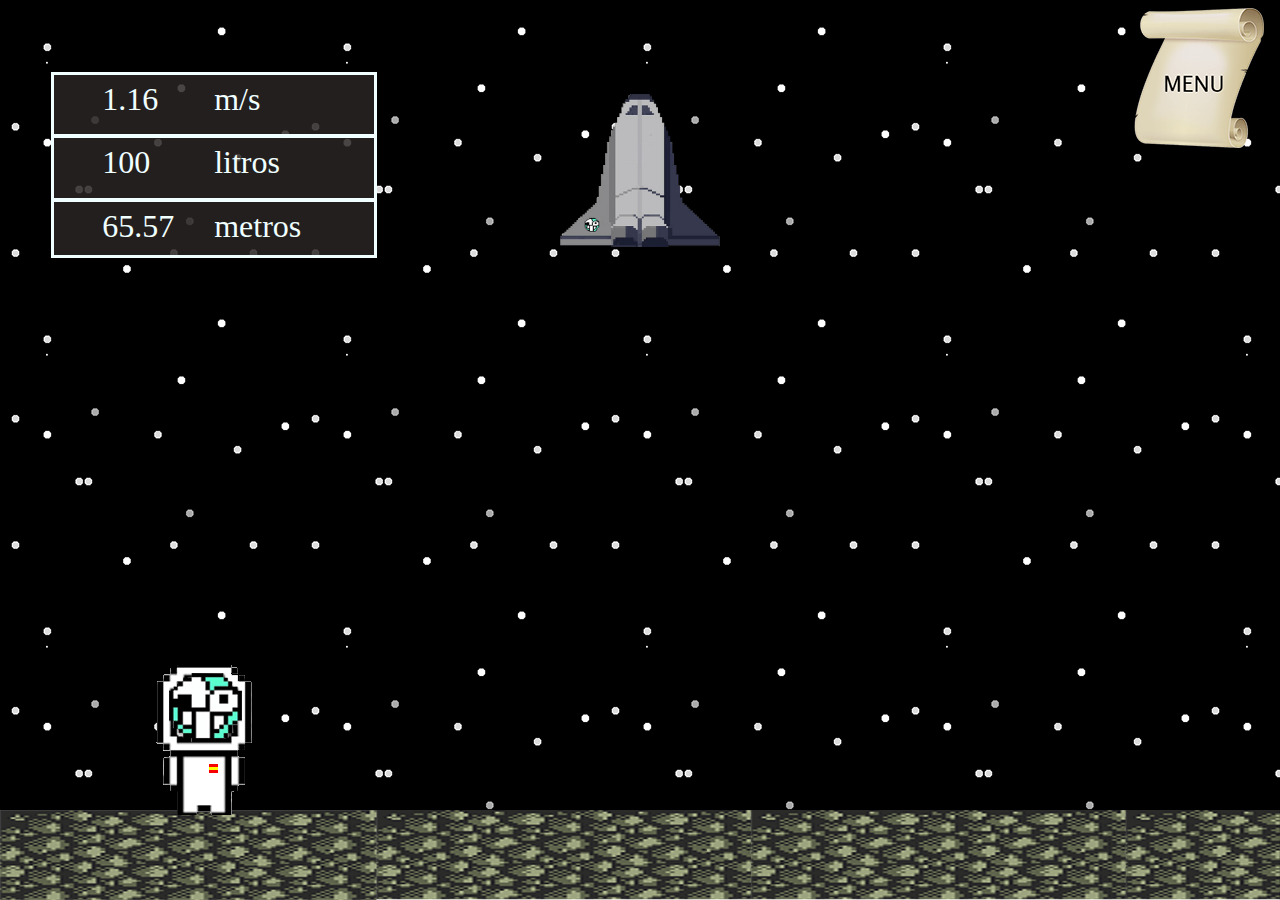
<file: Lunar Lander/index.html>
﻿<!DOCTYPE html>
<head>
	<meta charset="UTF-8">
	<title>Lunar Lander Luis Rigo </title>
	<meta name="description" content="">
	<meta name="viewport" content="width=device-width, initial-scale=1.0">
	<link rel="stylesheet" type="text/css" media="screen and (min-width:741px)" href="css/Horizontal.css">
	<link rel="stylesheet" type="text/css" media="screen and (max-width:740px)" href="css/Vertical.css">
	<script type="text/javascript"  src="js/js.js"></script>
</head>

<body>
	<div class="menu">
		<img src="img/menu.png" alt="menu">
	</div>
	<img class="suelo" src="img/suelo.png" alt="Suelo">
	<div class="astronauta">
		<img src="img/astronauta.png" alt="astronauta">
	</div>
	<div id="divnave">
		<img class="nave" id="naveApagada" src="img/naveApagada.png" alt="naveApagada">
		<img class="nave" id="naveEncendida" src="img/naveEncendida.png" alt="naveEncendida" style=display:none>
		<img class="nave" id="explosion" src="img/explosion.png" alt="explosion" style=display:none>
	</div>
	<ul id="cpanel">
		<li class="velocidad">
			<p class="velocidad1">100</p>
			<p class="velocidad2">m/s</p>
		</li>
		<li class="fuel">
			<p class="fuel1">100</p>
			<p class="fuel2"> litros</p>
		</li>	
		<li class="altura">
			<p class="altura1">20</p>
			<p class="altura2">metros</p>
		</li>
	</ul>
	<ul id="barra">
		<li id="reanudar"><a class="active" href="#home">PLAY</a></li>
		<li id="restart"><a href="#restart">RESTART</a></li>
		<li id="about"><a href="#contact">ABOUT</a></li>
		<li id="instrucciones"><a href="#about">INSTRUCTIONS</a></li>
	</ul>
	<div id="acercade">
		<h1>ACERCA DE:</h1>
        <b> Autor: Luis Rigo</b><br>
		<b>El juego ha sido desarrollado utilizando código javascript, html y css. Como editor de texto se ha utilizado NotePad++.</b><br> 
		<div id="ocultar">
			<h3>Ocultar Acerca De</h3>
				<br>
		</div>
	</div>
	<div id="instruccionestexto">
			<h1> Instrucciones:</h1>
			<br>
			<b> El objetivo del juego es hacer aterrizar la nave a una velocidad mínima para que no explote.</b><br>
			<br>
			<b> Pulsando cualquiera tecla, harás accionar el motor de la nave, pero ten cuidado con no quedarte sin gasolina.</b><br>
			<br>
			<b> Si consigues aterrizar a una velocidad prudente habrás ganado el juego!</b><br>
			<br>
			<b> Pulsando el icono menú, se abrirá un menú desplegable con opciones como Reanudar o Reiniciar, pruébalo!</b><br>
			<br>
			<div id="ocultarinstrucciones">
				<h3>Ocultar Instrucciones</h3>
				<br>
			</div>
	</div>
	<div id ="felicidades">
		<h1> HAS GANADO!</h1> <br>
		<div id="ocultarvictoria">
		<h3>Ocultar</h3>
		<br>
		</div>
	</div>
	<div id ="perdido">
		<h1> HAS PERDIDO!</h1><br>
		<div id="ocultarderrota">
				<h3>Ocultar</h3>
				<br>
		</div>
	</div>
	<div id="pausado">
		<h1> JUEGO PAUSADO </h1>
	</div>
	<div id="aboutvertical">
		<b> Autor: Luis Rigo</b><br>
		<b>El juego ha sido desarrollado utilizando código javascript, html y css. Como editor de texto se ha utilizado NotePad++.</b><br>
	</div>
</body>
</html>
</file>
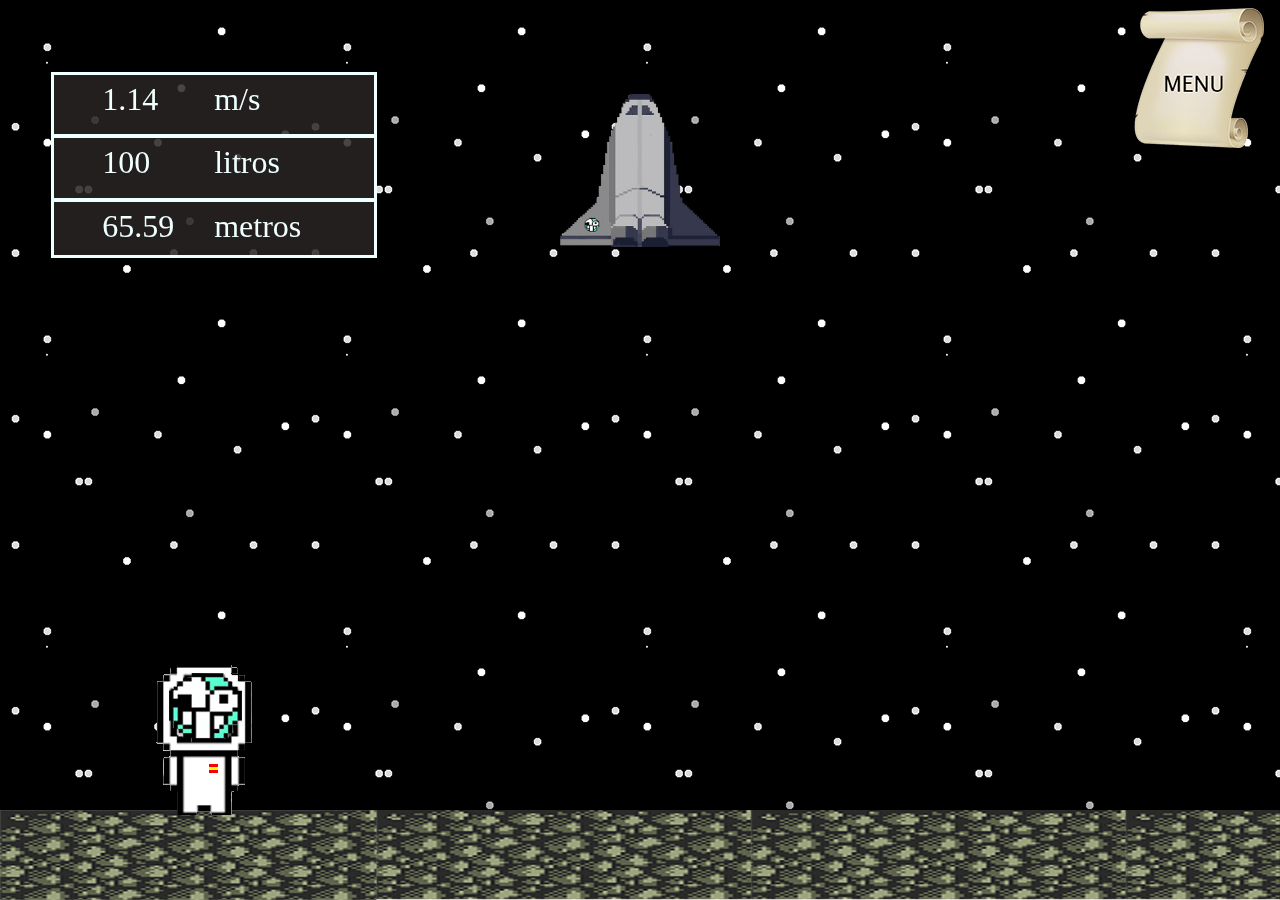
<file: Minify/index.html>
﻿<!DOCTYPE html><head><meta charset=UTF-8><title>Lunar Lander Luis Rigo</title><meta content=""name=description><meta content="width=device-width,initial-scale=1"name=viewport><link href=css/Horizontal.css media="screen and (min-width:741px)"rel=stylesheet><link href=css/Vertical.css media="screen and (max-width:740px)"rel=stylesheet><script src=js/js.js></script></head><div class=menu><img alt=menu src=img/menu.png></div><img alt=Suelo src=img/suelo.png class=suelo><div class=astronauta><img alt=astronauta src=img/astronauta.png></div><div id=divnave><img alt=naveApagada src=img/naveApagada.png class=nave id=naveApagada> <img alt=naveEncendida src=img/naveEncendida.png class=nave id=naveEncendida style=display:none> <img alt=explosion src=img/explosion.png class=nave id=explosion style=display:none></div><ul id=cpanel><li class=velocidad><p class=velocidad1>100<p class=velocidad2>m/s<li class=fuel><p class=fuel1>100<p class=fuel2>litros<li class=altura><p class=altura1>20<p class=altura2>metros</ul><ul id=barra><li id=reanudar><a href=#home class=active>PLAY</a><li id=restart><a href=#restart>RESTART</a><li id=about><a href=#contact>ABOUT</a><li id=instrucciones><a href=#about>INSTRUCTIONS</a></ul><div id=acercade><h1>ACERCA DE:</h1><b>Autor: Luis Rigo</b><br><b>El juego ha sido desarrollado utilizando código javascript, html y css. Como editor de texto se ha utilizado NotePad++.</b><br><div id=ocultar><h3>Ocultar Acerca De</h3><br></div></div><div id=instruccionestexto><h1>Instrucciones:</h1><br><b>El objetivo del juego es hacer aterrizar la nave a una velocidad mínima para que no explote.</b><br><br><b>Pulsando cualquiera tecla, harás accionar el motor de la nave, pero ten cuidado con no quedarte sin gasolina.</b><br><br><b>Si consigues aterrizar a una velocidad prudente habrás ganado el juego!</b><br><br><b>Pulsando el icono menú, se abrirá un menú desplegable con opciones como Reanudar o Reiniciar, pruébalo!</b><br><br><div id=ocultarinstrucciones><h3>Ocultar Instrucciones</h3><br></div></div><div id=felicidades><h1>HAS GANADO!</h1><br><div id=ocultarvictoria><h3>Ocultar</h3><br></div></div><div id=perdido><h1>HAS PERDIDO!</h1><br><div id=ocultarderrota><h3>Ocultar</h3><br></div></div><div id=pausado><h1>JUEGO PAUSADO</h1></div><div id=aboutvertical><b>Autor: Luis Rigo</b><br><b>El juego ha sido desarrollado utilizando código javascript, html y css. Como editor de texto se ha utilizado NotePad++.</b><br></div>
</file>
<file: Lunar Lander/css/Horizontal.css>
﻿
*{
	margin:0;
	padding:0;
}
	
	
body{
	
	background-image: url("../img/fondo.png")
}
.menu {
	position: absolute;
    top: 8px;
    right: 16px;
	z-index:4;

}
.info{
	position: absolute;
    top: 16px;
    left: 16px;
}
#divnave{
	position:fixed;
	text-align:center;
	top:10%;
	width:100%;
	height:20%;
	z-index:1;
}
.nave{
    height: 100%;
    margin: auto;
}
.suelo{
	height:10%;
	width:100%;
	position:fixed;
	bottom:0px;
	left:0%;
}
.astronauta{
	position:absolute;
	left: 10%;
	bottom: 15%;
	width: 100px;
	height: 100px;
}	
#cpanel{
	border-style:solid;
	border-color:#F0FFFF;
	position:absolute;
	background:rgba(41,37,37,0.85);
	left:4%;
	top:8%;
	width:25%;
	height:20%;

}
.velocidad{
	position:relative;
	width:100%;
	height:33%;
	border-bottom: 4px solid #F0FFFF;
}
.velocidad1{
	position:absolute;
	margin:0%;
	padding:0%;
	color:#F0FFFF;
	font-size:2.5vw;
	width: 50%;
	left:15%;
	top:10%;
}
.velocidad2{
	position:absolute;
	margin:0%;
	padding:0%;
	color: #F0FFFF;
	font-size:2.5vw;
	width: 50%;
	right: 0%;
	top:10%;
}
.fuel{
	position:relative;
	width:100%;
	height:33%;
	border-bottom: 4px solid #F0FFFF;
}
.fuel1{
	position:absolute;
	margin:0%;
	padding:0%;
	color: #F0FFFF;
	font-size:2.5vw;
	width: 50%;
	left:15%;
	top:10%;
}
.fuel2{
	position:absolute;
	margin:0%;
	padding:0%;
	color: #F0FFFF;
	font-size:2.5vw;
	width: 50%;
	right: 0%;
	top:10%;
}.altura{
	position:relative;
	width:100%;
	height:33%;
	border-bottom: 4px ;
}
.altura1{
	position:absolute;
	margin:0%;
	padding:0%;
	color:#F0FFFF;
	font-size:2.5vw;
	width: 50%;
	left:15%;
	top:10%;
}
.altura2{
	position:absolute;
	margin:0%;
	padding:0%;
	color: #F0FFFF;
	font-size:2.5vw;
	width: 50%;
	right: 0%;
	top:10%;
}
.menuescape{
	display: none;
	position: absolute;
    left: 0;
    top: 30%;
    width: 100%;
    text-align: center;
	
}
.nav{
	background-color:#424242;
	color:#088A08;
	text-decoration:none;
	padding:10px 15px;
	display:block;
	
}
#barra {
	position: absolute;
    top: 50px;
    right: 80px;
    list-style-type: none;
    margin: 0;
    padding: 0;
    overflow: hidden;
    background-color: #333;
	width:40%;
	border-style:solid;
	border-color:#F0FFFF;
	z-index: -1;
	display:none;
	
}

li {
    float: left;
}

li a {
    display: block;
   color:#F0FFFF;
    text-align: center;
    padding: 14px 16px;
    text-decoration: none;
}

li a:hover {
    background-color: #111;
}
			
#acercade{
	display:none;
	border-style:solid;
	border-color:#F0FFFF;
	color:#F0FFFF;
	background:rgba(41,37,37,0.85);
	position: absolute;
    left: 25%;
	right:25%;
    top: 40%;
    font-size: 18px;
	z-index:2;
}
#ocultar{
		color:#F0FFFF;
}
#instruccionestexto{
	
	display:none;
	border-style:solid;
	color:#F0FFFF;
	border-color:#F0FFFF;
	background:rgba(41,37,37,0.85);
	position: absolute;
    left: 25%;
	right:25%;
    top: 30%;
    font-size: 18px;
	z-index:2;
}	
#ocultarinstrucciones{
	color:#F0FFFF;
}		
#felicidades{
	display:none;
	text-align:center;
	border-style:solid;
	border-color:#F0FFFF;
	background:rgba(41,37,37,0.85);
	position: absolute;
    left: 25%;
	right:25%;
    top: 30%;
    font-size: 18px;
	color:#F0FFFF;
}
#perdido{
	display:none;
	text-align:center;
	border-style:solid;
	border-color:#F0FFFF;
	background:rgba(41,37,37,0.85);
	position: absolute;
    left: 25%;
	right:25%;
    top: 30%;
    font-size: 18px;
	color:#F0FFFF;
}
#ocultarvictoria{
	color:#F0FFFF;
}
#ocultarderrota{
	color:#F0FFFF;
}
#pausado{
	display:none;
	text-align:center;
	border-style:solid;
	border-color:#F0FFFF;
	background:rgba(41,37,37,0.85);
	position: absolute;
    left: 25%;
	right:25%;
    top: 30%;
    font-size: 18px;
	color: #F0FFFF;
	z-index:3;
}
#aboutvertical{
	display:none;
	border-style:solid;
	border-color:#F0FFFF;
	background:rgba(41,37,37,0.85);
	position: absolute;
    left: 25%;
	right:25%;
    top: 40%;
    font-size: 18px;
}
</file>
<file: Lunar Lander/css/Vertical.css>
*{
	margin:0;
	padding:0;
}
	
	
	body{
	
		background-image: url("../img/fondo.png")
}
.menu {
	position: absolute;
    top: 8px;
    right: 16px;
	z-index: 1;

}
.info{
	position: absolute;
    top: 16px;
    left: 16px;
}
#divnave{
	position:fixed;
	text-align:center;
	top:10%;
	width:100%;
	height:20%;
	z-index:2;
}
.nave{
    height: 100%;
    margin: auto;
}
.suelo{
	height:10%;
	width:100%;
	position:fixed;
	bottom:0px;
	left:0px;
}
.astronauta{
	display:none;
	position:absolute;
	left: 5%;
	bottom: 15%;
	width: 50px;
	height: 50px;
}	
#cpanel{
	border-style:solid;
	border-color:#F0FFFF;
	position:absolute;
	background:rgba(41,37,37,0.85);
	left:4%;
	top: 8px;
	width:35%;
	height:20%;

}
.velocidad{
	position:relative;
	width:100%;
	height:33%;
	border-bottom: 4px solid #F0FFFF;
}
.velocidad1{
	position:absolute;
	margin:0%;
	padding:0%;
	color: #F0FFFF;
	font-size:5vw;
	width: 50%;
	left:15%;
	top:10%;
}
.velocidad2{
	position:absolute;
	margin:0%;
	padding:0%;
	color: #F0FFFF;
	font-size:5vw;
	width: 50%;
	right: 0%;
	top:10%;
}
.fuel{
	position:relative;
	width:100%;
	height:33%;
	border-bottom: 4px solid #F0FFFF;
}
.fuel1{
	position:absolute;
	margin:0%;
	padding:0%;
	color: #F0FFFF;
	font-size:5vw;
	width: 50%;
	left:15%;
	top:10%;
}
.fuel2{
	position:absolute;
	margin:0%;
	padding:0%;
	color: #F0FFFF;
	font-size:5vw;
	width: 50%;
	right: 0%;
	top:10%;
}.altura{
	position:relative;
	width:100%;
	height:33%;
	border-bottom: 4px ;
}
.altura1{
	position:absolute;
	margin:0%;
	padding:0%;
	color: #F0FFFF;
	font-size:5vw;
	width: 50%;
	left:15%;
	top:10%;
}
.altura2{
	position:absolute;
	margin:0%;
	padding:0%;
	color:#F0FFFF;
	font-size:5vw;
	width: 50%;
	right: 0%;
	top:10%;
}
.menuescape{
	display: none;
	position: absolute;
    left: 0;
    top: 30%;
    width: 100%;
    text-align: center;
	
}
.nav{
	background-color:#424242;
	color:#088A08;
	text-decoration:none;
	padding:10px 15px;
	display:block;
	
}
#barra {
    list-style-type: none;
    margin: 0;
    padding: 0;
    overflow: hidden;
    background-color: #333;
	width:40%;
	border-style:solid;
	border-color:#F0FFFF;
	z-index: -1;
	display:none;
	position: absolute;
    left: 25%;
	right:25%;
    top: 30%;
	z-index:3;
	
}

li {
    float: left;
}

li a {
    display: block;
    color: #F0FFFF;
    text-align: center;
    padding: 14px 16px;
    text-decoration: none;
}

li a:hover {
    background-color: #111;
}
			
#acercade{
	
	display:none;
	border-style:solid;
	border-color:#F0FFFF;
	background:rgba(41,37,37,0.85);
	position: absolute;
    left: 25%;
	right:25%;
    top: 40%;
    font-size: 18px;
	color:#F0FFFF;
	z-index:4;
}
#ocultar{
	color:#F0FFFF;
}
#instruccionestexto{
	
	display:none;
	border-style:solid;
	border-color:#F0FFFF;
	background:rgba(41,37,37,0.85);
	position: absolute;
    left: 25%;
	right:25%;
    top: 30%;
    font-size: 18px;
	color:#F0FFFF;
	z-index:4;
}	
#ocultarinstrucciones{
	color:#F0FFFF;
}		
#felicidades{
	display:none;
	text-align:center;
	border-style:solid;
	border-color:#F0FFFF;
	background:rgba(41,37,37,0.85);
	position: absolute;
    left: 25%;
	right:25%;
    top: 30%;
    font-size: 18px;
	color:#F0FFFF;
}
#perdido{
	display:none;
	text-align:center;
	border-style:solid;
	border-color:#F0FFFF;
	background:rgba(41,37,37,0.85);
	position: absolute;
    left: 25%;
	right:25%;
    top: 30%;
    font-size: 15px;
	color:#F0FFFF;
}
#ocultarvictoria{
	color:#F0FFFF;
}
#ocultarderrota{
	color:#F0FFFF;
}
#aboutvertical{
	display:none;
	border-style:solid;
	border-color:#F0FFFF;
	background:rgba(41,37,37,0.85);
	position: absolute;
    left: 25%;
	right:25%;
    top: 40%;
    font-size: 18px;
}
#pausado{
	display:none;
}
</file>
